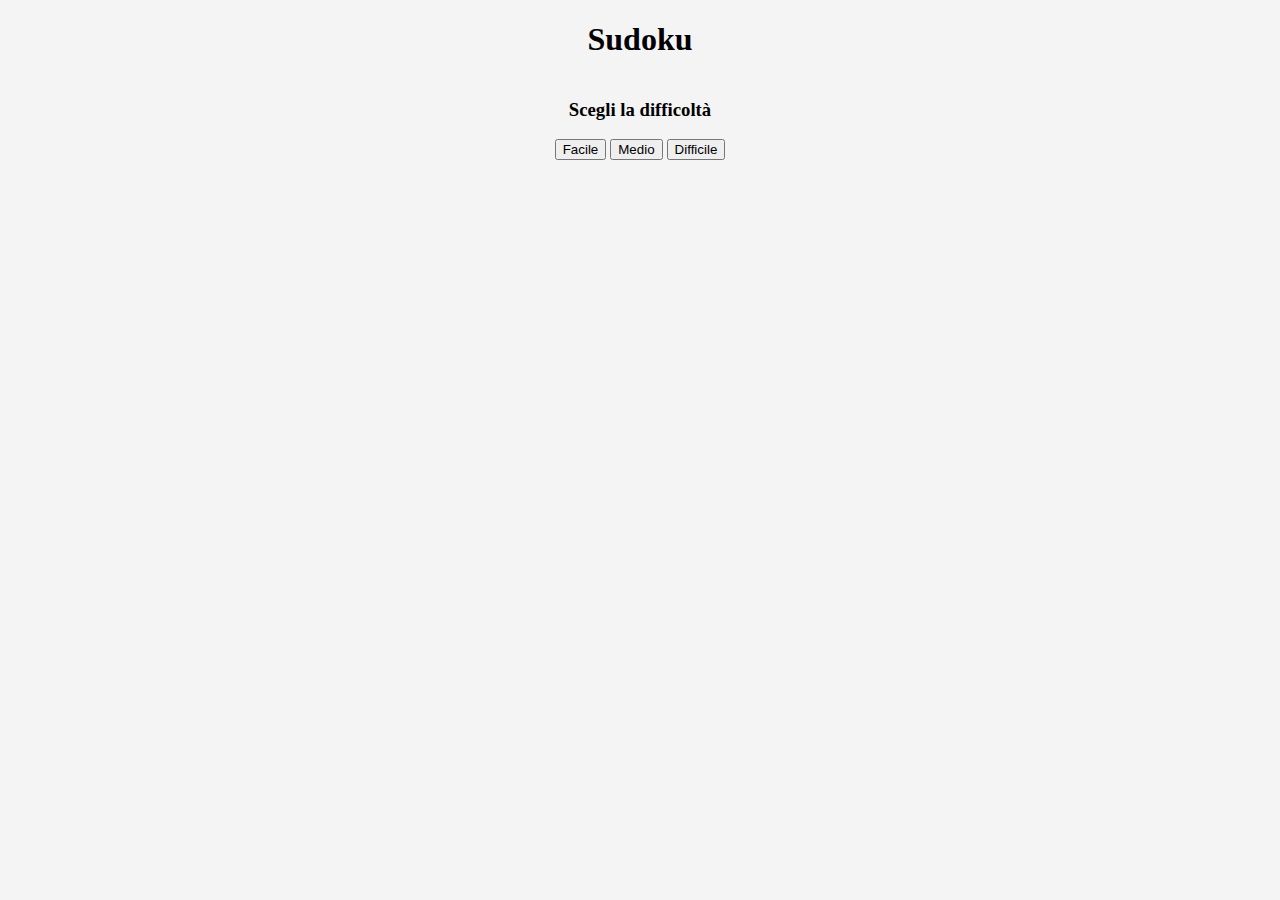
<file: index.html>
<!DOCTYPE html>
<html lang="en">
<head>
    <meta charset="UTF-8">
    <meta name="viewport" content="width=device-width, initial-scale=1.0">
    <title>Sudoku</title>
    <link rel="stylesheet" href="./style/styles.css">
</head>
<body>
    <h1>Sudoku</h1>
    <h3>Scegli la difficoltà</h3>

    <div>
        <button onclick="location.href='sudoku.html?m=f'">Facile</button>
        <button onclick="location.href='sudoku.html?m=m'">Medio</button>
        <button onclick="location.href='sudoku.html?m=d'">Difficile</button>
    </div>
</body>
</html>
</file>
<file: style/styles.css>
/* Reset and basic styles */
* {
    box-sizing: border-box;
}

body {
    display: flex;
    flex-direction: column;
    align-items: center;
    width: 100vw;
    height: 100vh;
    margin: 0;
    background-color: #f4f4f4;
}

/* Sudoku Grid */
.sudoku-grid {
    margin: 1%;
    display: grid;
    grid-template-columns: repeat(9, 1fr); /* 9 columns */
    grid-template-rows: repeat(9, 1fr);    /* 9 rows */
    width: 90vmin;  /* Responsive width */
    height: 90vmin; /* Responsive height */
    border: 2px solid black; /* Outer border */
}

/* Style each cell */
.cell {
    background-color: white;
    border: 1px solid #ccc;
    display: flex;
    justify-content: center;
    align-items: center;
    font-size: 2vmin;
}

/* Thicker right border for every 3rd column, except the last column */
.sudoku-grid > .cell:nth-child(3n):not(:nth-child(9n)) {
    border-right: 2px solid black; /* Thicker right border for every 3rd column */
}

/* Thicker bottom border for every 3rd row */
.sudoku-grid > .cell:nth-child(n+19):nth-child(-n+27), /* Bottom of top 3x3 */
.sudoku-grid > .cell:nth-child(n+46):nth-child(-n+54) { /* Bottom of middle 3x3 */
    border-bottom: 2px solid black; /* Thicker bottom border for every 3rd row */
}

/* Handle the last column to avoid double right border */
.sudoku-grid > .cell:nth-child(9n) {
    border-right: none; /* No right border on the last column */
}

#clear-button, #predict-button {
    margin: 0 5px 0 5px;
}

.highlight {
    background-color: cornsilk;
}

/* Responsive adjustments for smaller screens */
@media (max-width: 600px) {
    .sudoku-grid {
        width: 100vmin;
        height: 100vmin;
    }

    .cell {
        font-size: 3vmin;
    }
}
</file>
